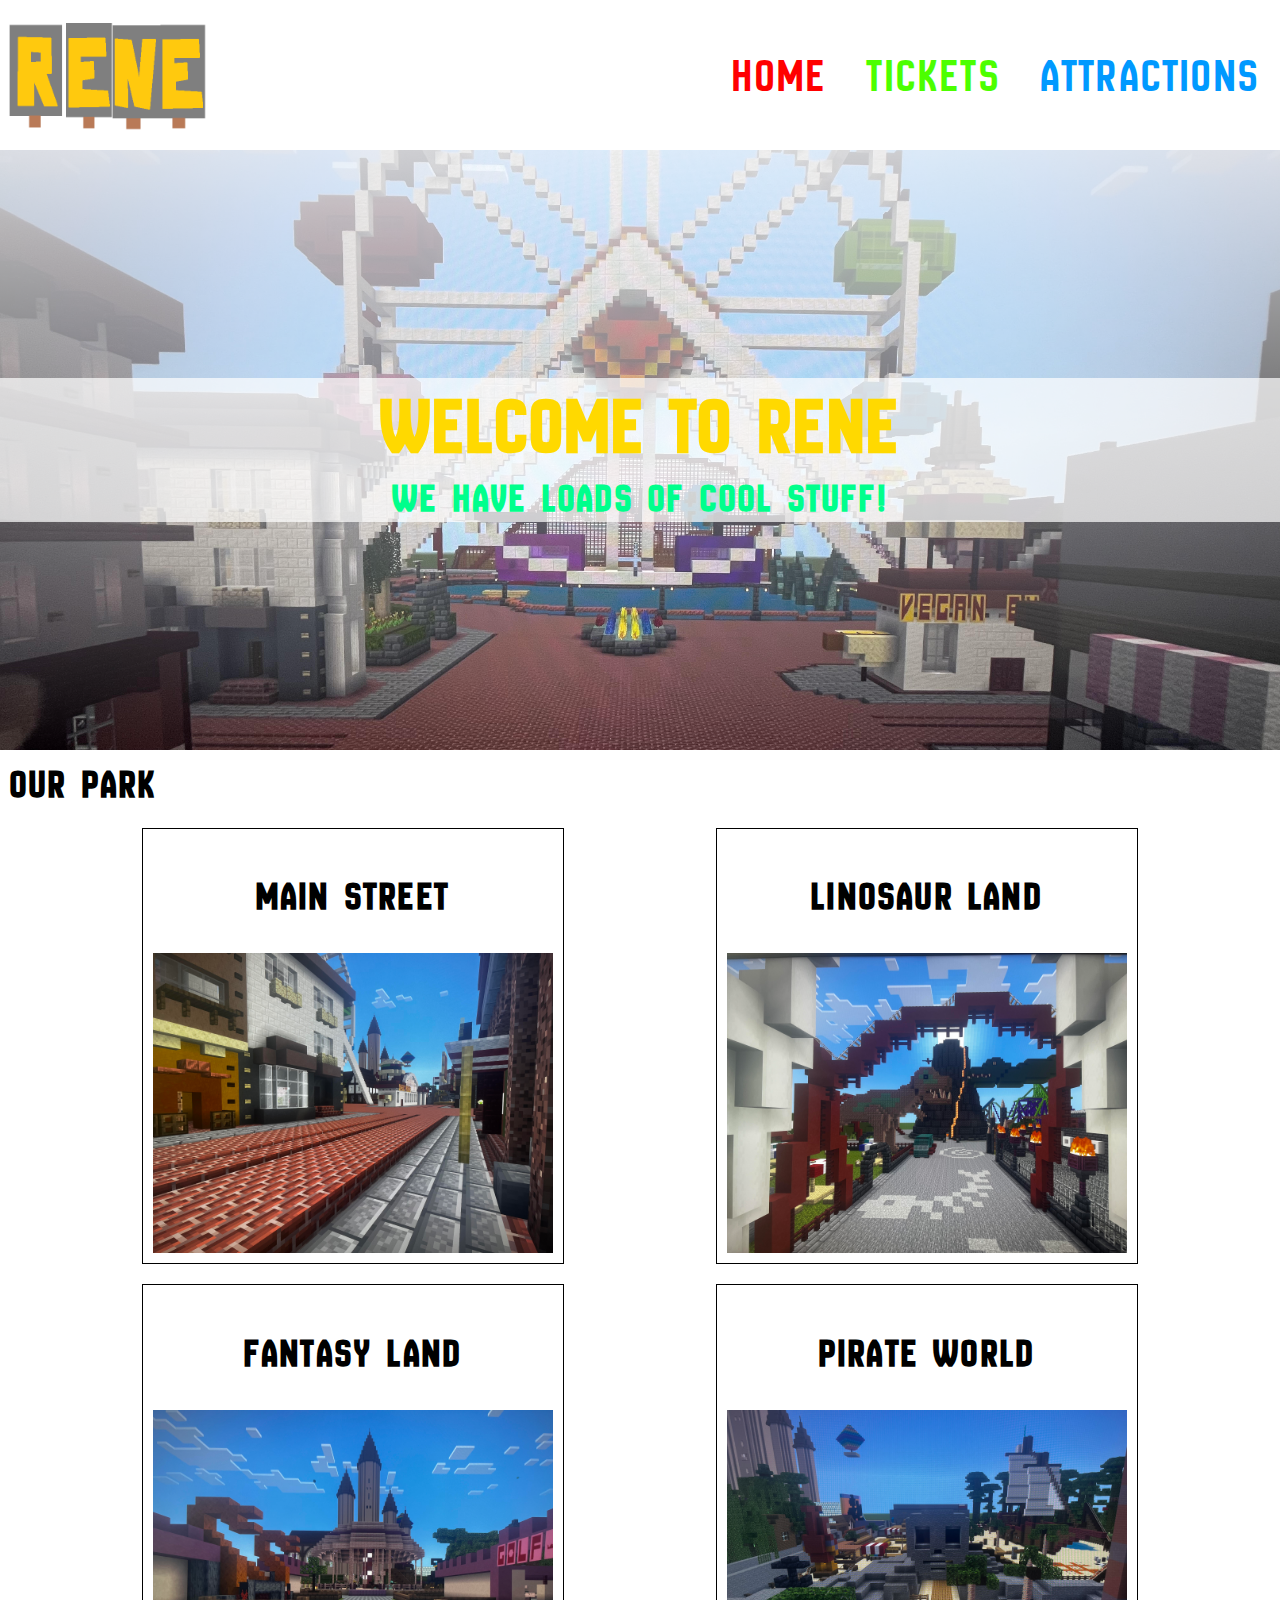
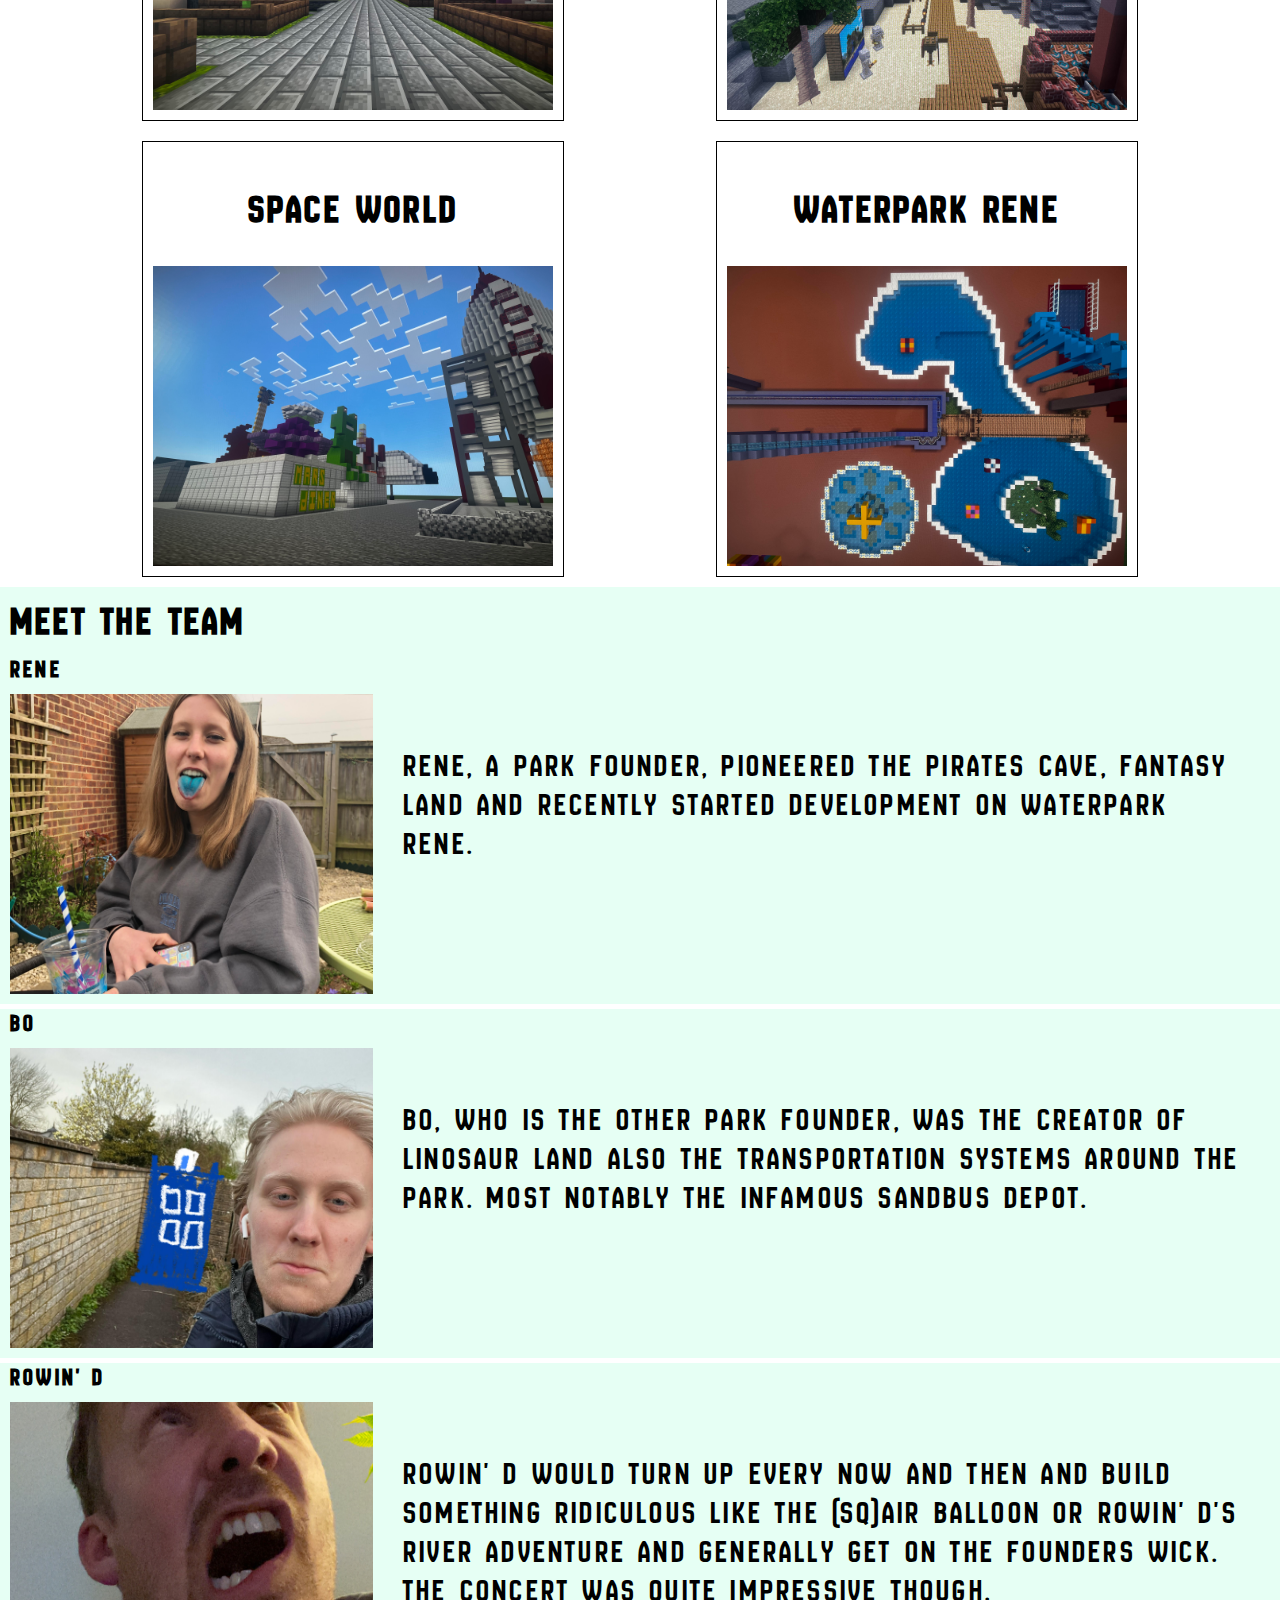
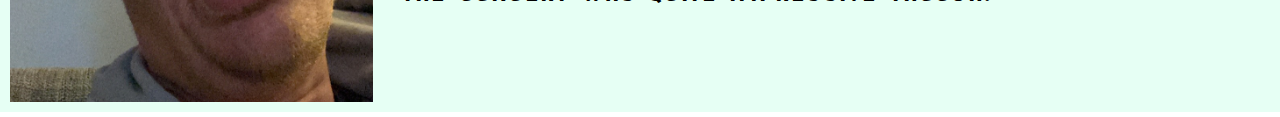
<file: index.html>
<html lang="en">
<head>
    <meta charset="UTF-8">
    <meta name="viewport" content="width=device-width, initial-scale=1.0">
    <title>Home</title>
    <link rel="stylesheet" href="resources/index.css">
    <link rel="preconnect" href="https://fonts.googleapis.com">
    <link rel="preconnect" href="https://fonts.gstatic.com" crossorigin>
    <link href="https://fonts.googleapis.com/css2?family=New+Amsterdam&display=swap" rel="stylesheet">
</head>
<body>
    <nav>
        <img src="resources/logo.png" alt="Rene Logo">
        <ul>
            <li><a href="#" class="home">Home</a></li>
            <li><a href="#" class="tickets">Tickets</a></li>
            <li><a href="#" class="attractions">Attractions</a></li>
        </ul>
    </nav>
    <section class="quote">
        <h1>Welcome to Rene</h1>
        <h2>We have loads of cool stuff!</h2>
    </section>
    <h1 class="sectiontitle">Our Park</h1>
    <section class="about">
        <div>
            <h2>Main Street</h2>
            <img src="resources/mainstreet.jpg" alt="">
        </div>
        <div>
            <h2>Linosaur Land</h2>
            <img src="resources/linosaur.jpg" alt="">
        </div>
        <div>
            <h2>Fantasy Land</h2>
            <img src="resources/fantasy.jpg" alt="">
        </div>
        <div>
            <h2>Pirate World</h2>
            <img src="resources/pirate.jpg" alt="">
        </div>
        <div>
            <h2>Space World</h2>
            <img src="resources/space.jpg" alt="">
        </div>
        <div>
            <h2>Waterpark Rene</h2>
            <img src="resources/waterpark.jpg" alt="">
        </div>
    </section>
    <h1 class="meettheteam">Meet the Team</h1>
    <section class="team">
        <h2>Rene</h2>
        <div>

            <img src="resources/Rene.jpg" alt="">
            <p>Rene, a park founder, pioneered the <bold>Pirates cave</bold>, <bold>Fantasy land</bold> and recently started development on <bold>Waterpark Rene</bold>.</p>
        </div>
        <h2>Bo</h2>
        <div>
     
            <img src="resources/Bo.jpg" alt="" class="bo">
            <p>Bo, who is the other park founder, was the creator of <bold>linosaur Land</bold> also the transportation systems around the park. most notably the infamous <bold>sandbus depot</bold>.</p>
        </div>
        <h2>Rowin' D</h2>
        <div>

            <img src="resources/RowinD.JPEG" alt="">
            <p>Rowin' D Would turn up every now and then and build something ridiculous like the <bold>(Sq)air Balloon</bold> or <bold>Rowin' D's River Adventure</bold> and generally get on the founders wick. The concert was quite impressive though.</p>
        </div>
    </section>
</body>
</html>
</file>
<file: resources/index.css>
body{
    font-family: "New Amsterdam", sans-serif;
    font-weight: 400;
    font-style: normal;
    font-size: 16px;
    letter-spacing: 0.2em;
    margin: 0;
    padding: 0;
}

/*Navigation*/

nav{
    display: inline-flex;
    height: 150px;
    width: 100%;
    background-color: #ffffff;
    justify-content: space-between;
    position: fixed;
    align-items: center;
}

nav img{
    width: auto;
    height: 120px;
}

nav ul{
    display: inline-flex;
    list-style-type: none;
    width: 80%;
    justify-content: right;
    align-items: center;
    flex-wrap: wrap;
}
nav a{
    text-decoration: none;
    padding: 20px;
    font-size: 3rem;

}

nav a.home{
    color: hsl(0, 100%, 50%);
}
nav a.tickets{
    color: hsl(102, 100%, 50%);
}

nav a.attractions{
    color: hsl(204, 100%, 50%);
}

/*Quote*/
section.quote{
    width: 100%;
    height: 600px;
    background-image: linear-gradient(rgba(255, 255, 255, 1), rgba(255, 255, 255, 0)),url('quote_background.jpg');
    background-size: cover;
    background-repeat: no-repeat;
    background-position: center;
    padding-top: 150px;
    display: flex;
    flex-direction: column;
    justify-content: center;
}

section.quote h1{
    font-size: 5rem;
    color: hsl(51, 100%, 50%);

    text-align: center;
    margin: 0;
    background-color: rgba(255, 255, 255, 0.7);

}

section.quote h2{
    font-size: 2.5rem;
    color: hsl(153, 100% , 50%);

    text-align: center;
    margin: 0;
    background-color: rgba(255, 255, 255, 0.7);

}

/* About: features areas of the park*/

.sectiontitle{
    margin: 10px;
    font-size: 2.5rem;
}

section.about{
    display: flex;
    width: 100%;
    flex-wrap: wrap;
    justify-content: space-evenly;
}

section.about div{
    margin: 10px;
    padding: 10px;
    width: 400px;
    border: black solid 1px;
}

section.about div h2{
    text-align: center;
    font-size: 2.5rem;
}

section.about div img{
    width: 100%;
}

/*Meet the Team*/

.meettheteam{
    padding: 10px;
    margin: 0;
    background-color: hsl(153, 100% , 95%);
    font-size: 2.5rem;

}

section.team{
    width: 100%;
    background-color: hsl(153, 100% , 95%);
}

section.team h2{
    padding-left: 10px;
    margin: 0;
}

section.team div{
    padding: 10px;
    border-bottom: solid 5px #ffffff;
    display: flex;
    justify-content: space-evenly;
}

section.team div img{
    width: 30%;
    height: 300px;
    object-fit: cover;
    object-position: center;
    margin-right: 10px;
}

section.team div img.bo{
    object-position: right;
}

section.team div p{
    width:70%;
    padding: 20px;
    font-size: 2rem;
}

/*Size Fixes*/


@media only screen and (max-width:570px) {
    nav img{
        height: 80px;
    }
    section.team div p{
        font-size: 1.5rem;
    }
}

@media only screen and (max-width:500px) {
    nav a{
        font-size: 2rem;
    
    }
}

@media only screen and (max-width:360px) {
    nav a{
        padding:10 ;
    
    }
}
</file>
